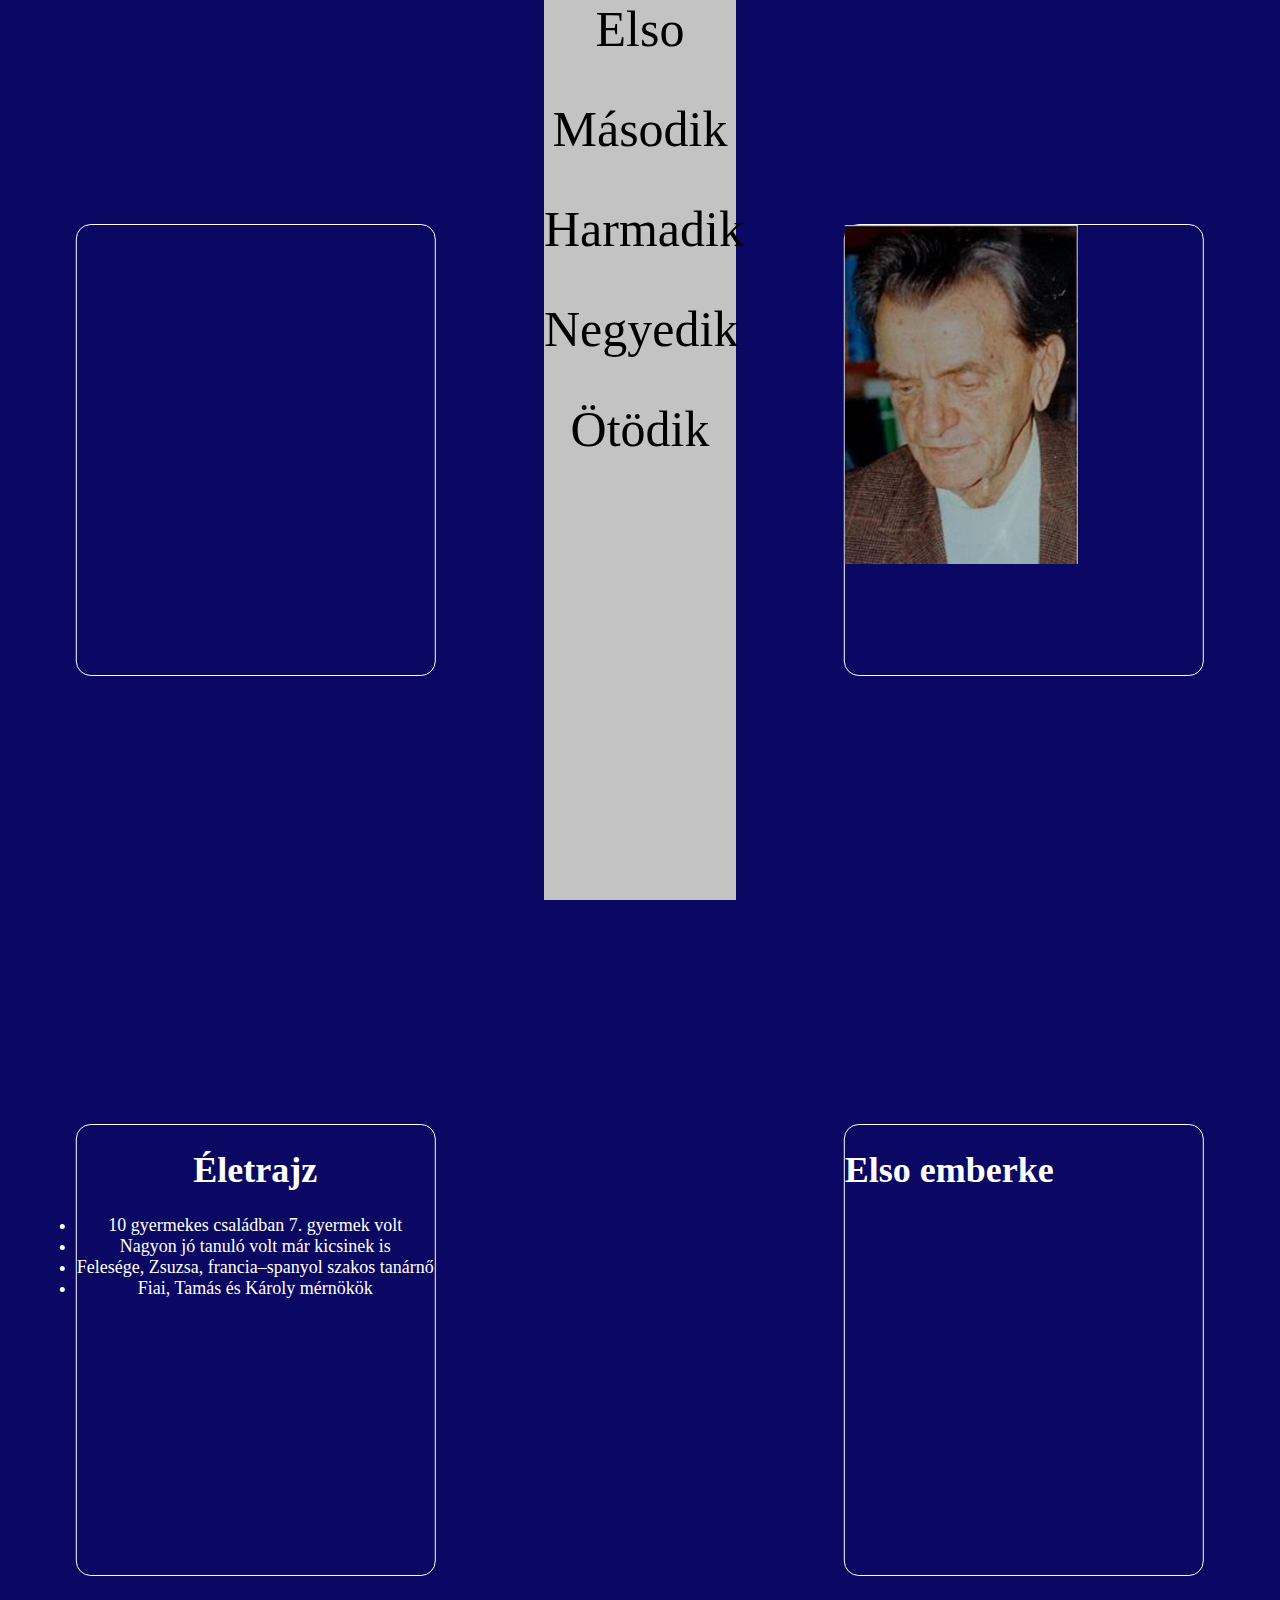
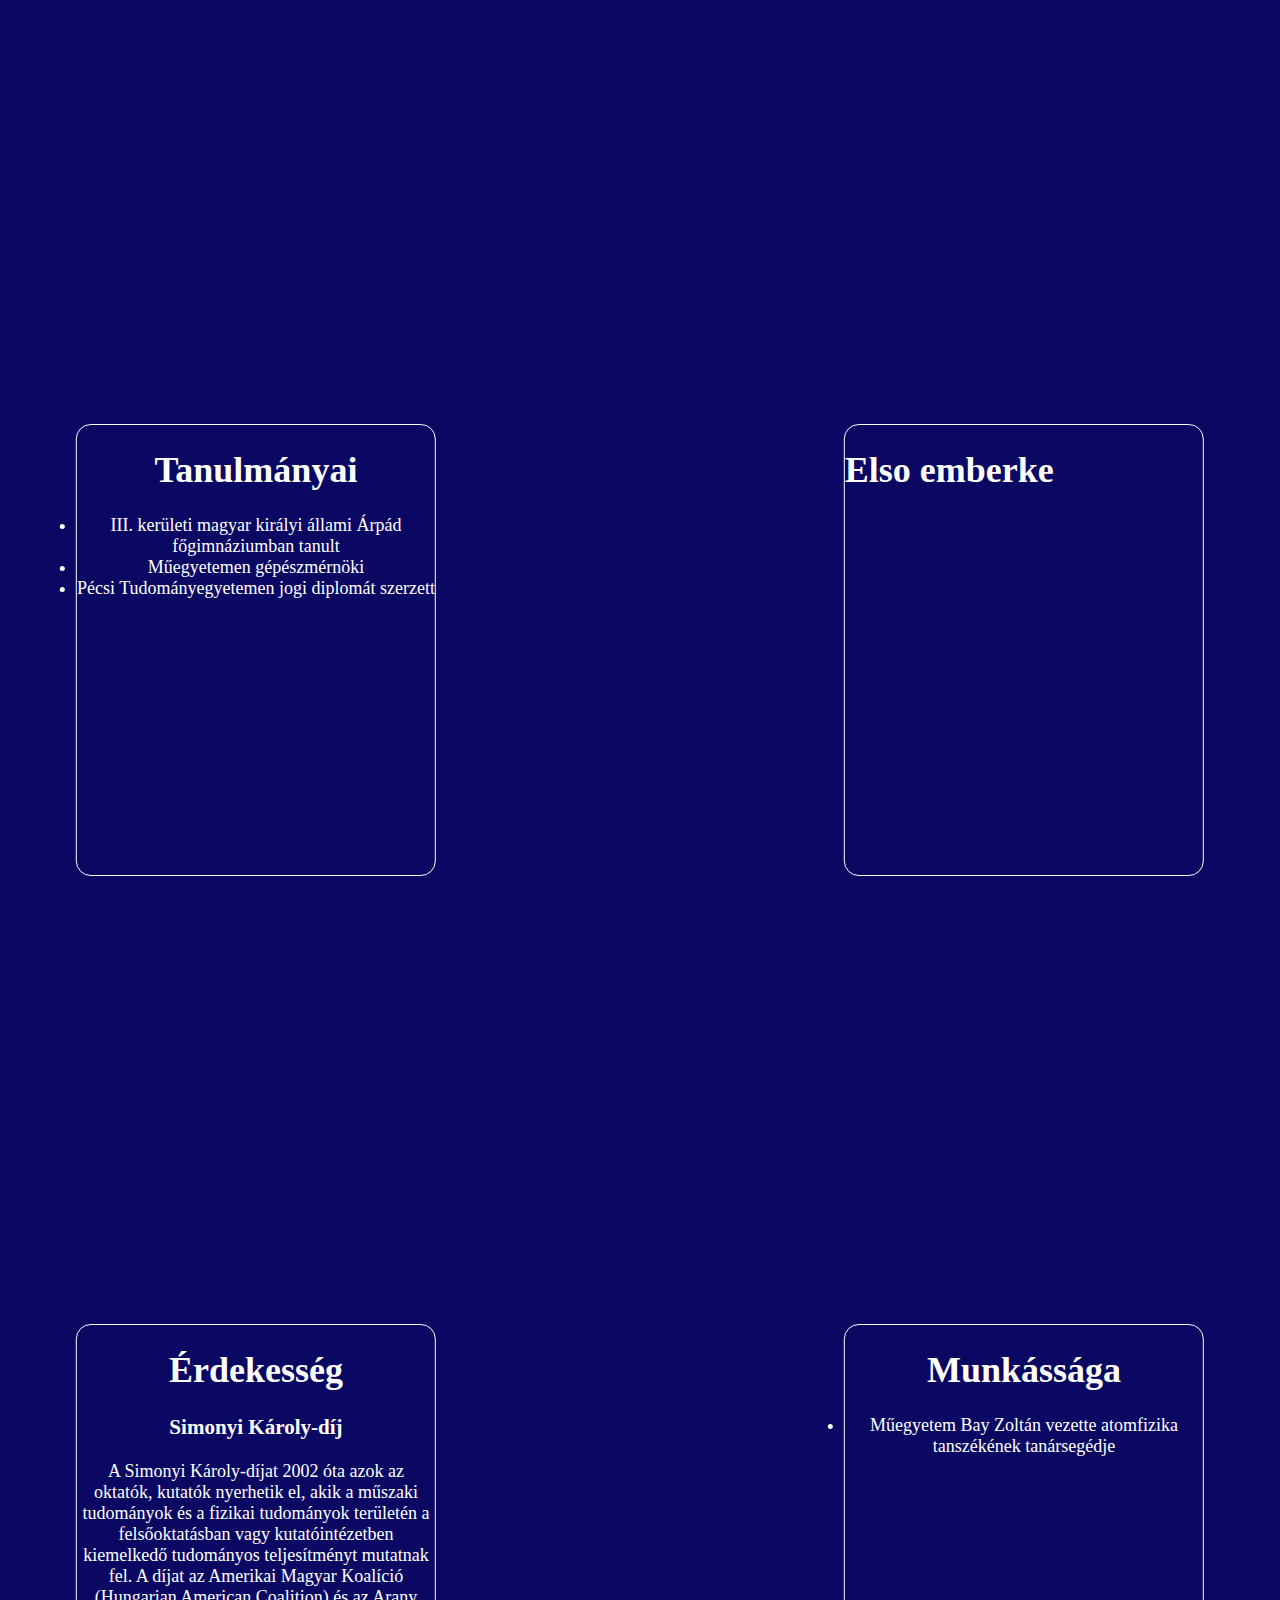
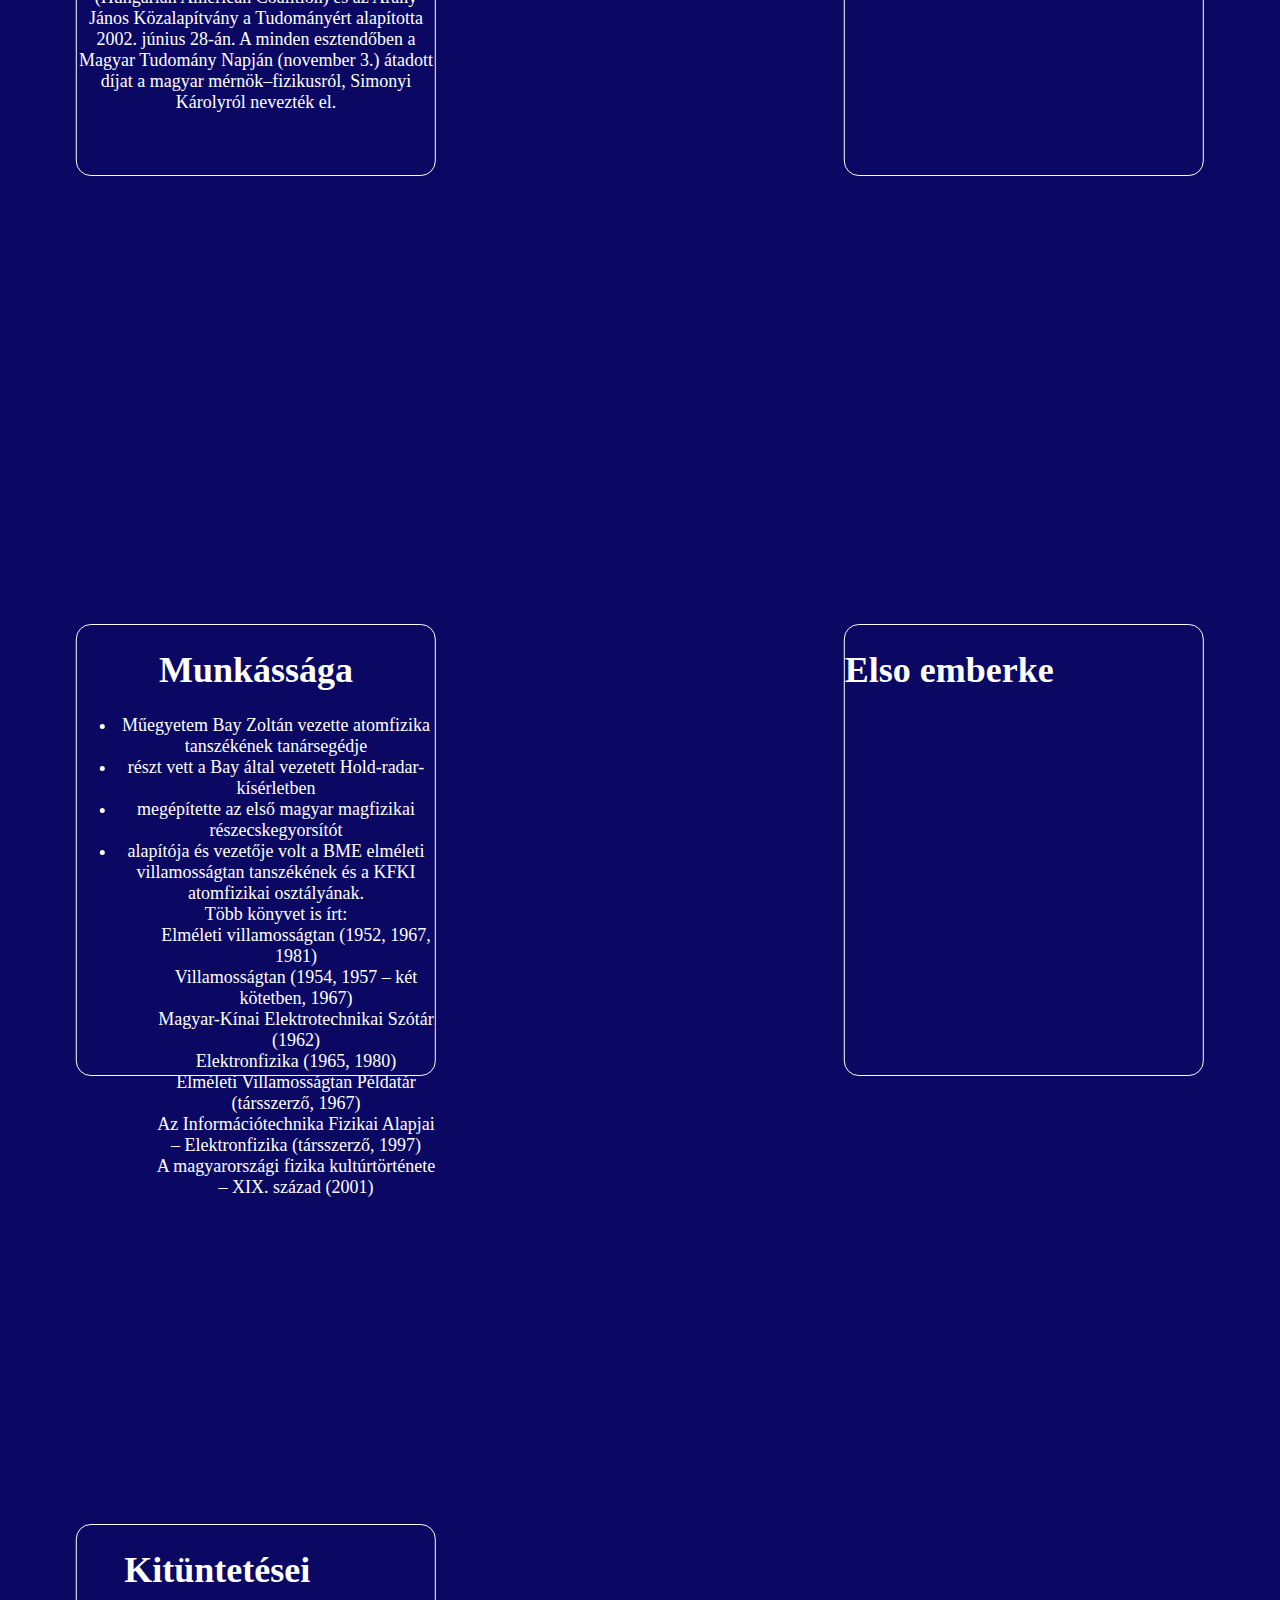
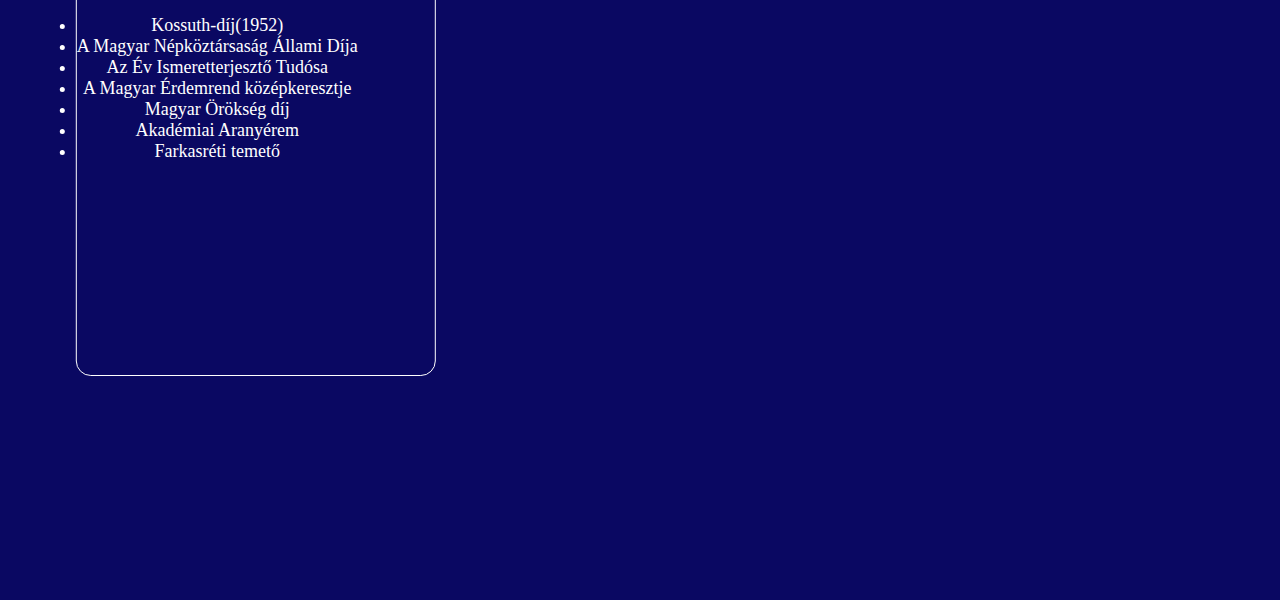
<file: main.html>
<!DOCTYPE html>
<html lang="hu" style="height: 100%;">

<head>
    <meta charset="UTF-8">
    <meta name="viewport" content="width=device-width, initial-scale=1.0">
    <title>Főoldal</title>
    <link rel="stylesheet" href="style.css">
</head>

<body style="height: 100%;">
    <div class="left">
        <div id="first-left" class="one-page">
            <div class="card">

                <div class="nev">
                </div>
            </div>
        </div>
        <div id="second-left" class="one-page">
            <div class="card">

                <div class="nev">
                    <h1>Életrajz</h1>
                    <li>10 gyermekes családban 7. gyermek volt</li>
                    <li>Nagyon jó tanuló volt már kicsinek is</li>
                    <!-- ezert a falu oplebanosa segitette tanulmányaiban -->
                    <li>Felesége, Zsuzsa, francia–spanyol szakos tanárnő</li>
                    <li>Fiai, Tamás és Károly mérnökök</li>
                    <!-- Károly középiskolás korában került külföldre, később vezető szakemberként, Charles Simonyi néven járult hozzá a Microsoft sikeréhez. -->

                </div>
            </div>
        </div>
        <div id="third-left" class="one-page">
            <div class="card">

                <div class="nev">
                    <h1>Tanulmányai</h1>
                    <li>III. kerületi magyar királyi állami Árpád főgimnáziumban tanult</li>
                    <li>Műegyetemen gépészmérnöki</li>
                    <li> Pécsi Tudományegyetemen jogi diplomát szerzett</li>

                </div>
            </div>
        </div>
        <div id="third-left" class="one-page">
            <div class="card">

                <div class="nev">
                    <h1>Érdekesség</h1>
                    <h3>Simonyi Károly-díj</h3>
                    <p>A Simonyi Károly-díjat 2002 óta azok az oktatók, kutatók nyerhetik el,
                         akik a műszaki tudományok és a fizikai tudományok területén a 
                         felsőoktatásban vagy kutatóintézetben kiemelkedő tudományos 
                         teljesítményt mutatnak fel.
                         A díjat az Amerikai Magyar Koalíció (Hungarian American Coalition) 
                         és az Arany János Közalapítvány a Tudományért alapította 
                         2002. június 28-án. A minden esztendőben a Magyar Tudomány Napján 
                         (november 3.) átadott díjat a magyar mérnök–fizikusról, 
                         Simonyi Károlyról nevezték el.</p>

                </div>
            </div>
        </div>
        <div id="fourth-left" class="one-page">
            <div class="card">

                <div class="nev">
                    <h1>Munkássága</h1>
                    <ul>
                    <li>Műegyetem Bay Zoltán vezette atomfizika tanszékének tanársegédje</li>
                    <li>részt vett a Bay által vezetett Hold-radar-kísérletben</li>
                    <li>megépítette az első magyar magfizikai részecskegyorsítót</li>
                    <!-- Ezért a munkáért 1952-ben Kossuth-díjat kapott. A gyorsítót egy 700 kV feszültséget előállító Van de Graaff-generátor működtette. Ezt a gyorsítót 1952-ben Budapestre, a Központi Fizikai Kutatóintézetbe szállították, és feszültségét 1 millió voltra növelték.
                        A Van de Graaff gyorsító jelenleg már kiállítási darab
                        Neve a forradalmi bizottság tagjainak emléktábláján, a Műegyetemen
                        A gyorsító jelenleg az ELTE Fizikai épületében található a Pázmány Péter sétányon.  -->
                    <li>alapítója és vezetője volt a BME elméleti villamosságtan tanszékének és a KFKI atomfizikai osztályának.</li>
                    <dl>
                    <dt>Több könyvet is írt: </dt>
                    <dd>Elméleti villamosságtan (1952, 1967, 1981)</dd>
                    <dd>Villamosságtan (1954, 1957 – két kötetben, 1967)</dd>
                    <dd>Magyar-Kínai Elektrotechnikai Szótár (1962)</dd>
                    <dd>Elektronfizika (1965, 1980)</dd>
                    <dd>Elméleti Villamosságtan Példatár (társszerző, 1967)</dd>
                    <dd>Az Információtechnika Fizikai Alapjai – Elektronfizika (társszerző, 1997)</dd>
                    <dd>A magyarországi fizika kultúrtörténete – XIX. század (2001)</dd>
                    </dl>
                    </ul>
                </div>
            </div>
        </div>
        <div id="fourth-left" class="one-page">
            <div class="card">

                <div class="nev">
                    <h1>Kitüntetései</h1>
                    <li>Kossuth-díj(1952)</li>
                    <li>A Magyar Népköztársaság Állami Díja</li>
                    <li>Az Év Ismeretterjesztő Tudósa </li>
                    <li>A Magyar Érdemrend középkeresztje</li>
                    <li>Magyar Örökség díj</li>
                    <li>Akadémiai Aranyérem</li>
                    <li>Farkasréti temető</li>

                </div>
            </div>
        </div>
    </div>
    <div class="center">
        <ul class="menu">
            <li>Elso</li>
            <li>Második</li>
            <li>Harmadik</li>
            <li>Negyedik</li>
            <li>Ötödik</li>
        </ul>

    </div>
    <div class="right">
        <div id="first-right" class="one-page">
            <div class="card">

                <div class="nev">
                    <img src="Simonyi_Károly.jpg" alt="">
                </div>
            </div>
        </div>
        <div id="second-right" class="one-page">
            <div class="card">

                <div class="nev">
                    <h1>Elso emberke</h1>

                </div>
            </div>
        </div>
        <div id="third-right" class="one-page">
            <div class="card">

                <div class="nev">
                    <h1>Elso emberke</h1>

                </div>
            </div>
        </div>
        <div id="fourth-left" class="one-page">
            <div class="card">

                <div class="nev">
                    <h1>Munkássága</h1>
                    <li>Műegyetem Bay Zoltán vezette atomfizika tanszékének tanársegédje</li>

                </div>
            </div>
        </div>
        <div id="fourth-right" class="one-page">
            <div class="card">

                <div class="nev">
                    <h1>Elso emberke</h1>

                </div>
            </div>
        </div>
    </div>
</body>

</html>
</file>
<file: style.css>
body{
    background-color: #0a0862;
    margin: 0px;
}

.left, .right{
    background-color: #0a0862;
    width: 40%;
    float: left;
    height: 100%;
}

.center{
    background-color: #0a0862;
    width: 20%;
    float: left;
    
    height: 100%;
    
}
.card{
    background-color: #0a0862;
    height: 50%;
    width: 70%;
    border: 1px solid white;
    border-radius: 15px;
    background-repeat: no-repeat;
    margin: 0;
    position: absolute;
    top: 50%;
    left: 50%;
    -ms-transform: translate(-50%, -50%);
    transform: translate(-50%, -50%);
    text-align: center;
}

.kep{
    height: 90%;
    padding-left: 60px;
    padding-top: 30px;
}

.nev{
    color: white;
    position: absolute;
    text-align: center;
    margin-left: 18,5px;
    margin-right: 18,5px;
    font-size: large;
}


.menu{
    padding: 0px;
    margin: 0px;
    height:100%;
    background-color: #c4c3c4;
    list-style-type: none;
    text-align: center;
    position: fixed;
    left: 50%;
    width: 15%;
    transform: translateX(-50%);
    color: black;
    font-size: 50px;
}
.menu li{
    height: 100px;
}

.one-page{
    height: 100%;
    position: relative;
}

.first-left{
    background-image: url(Simonyi_Károly.jpg);
}
</file>
